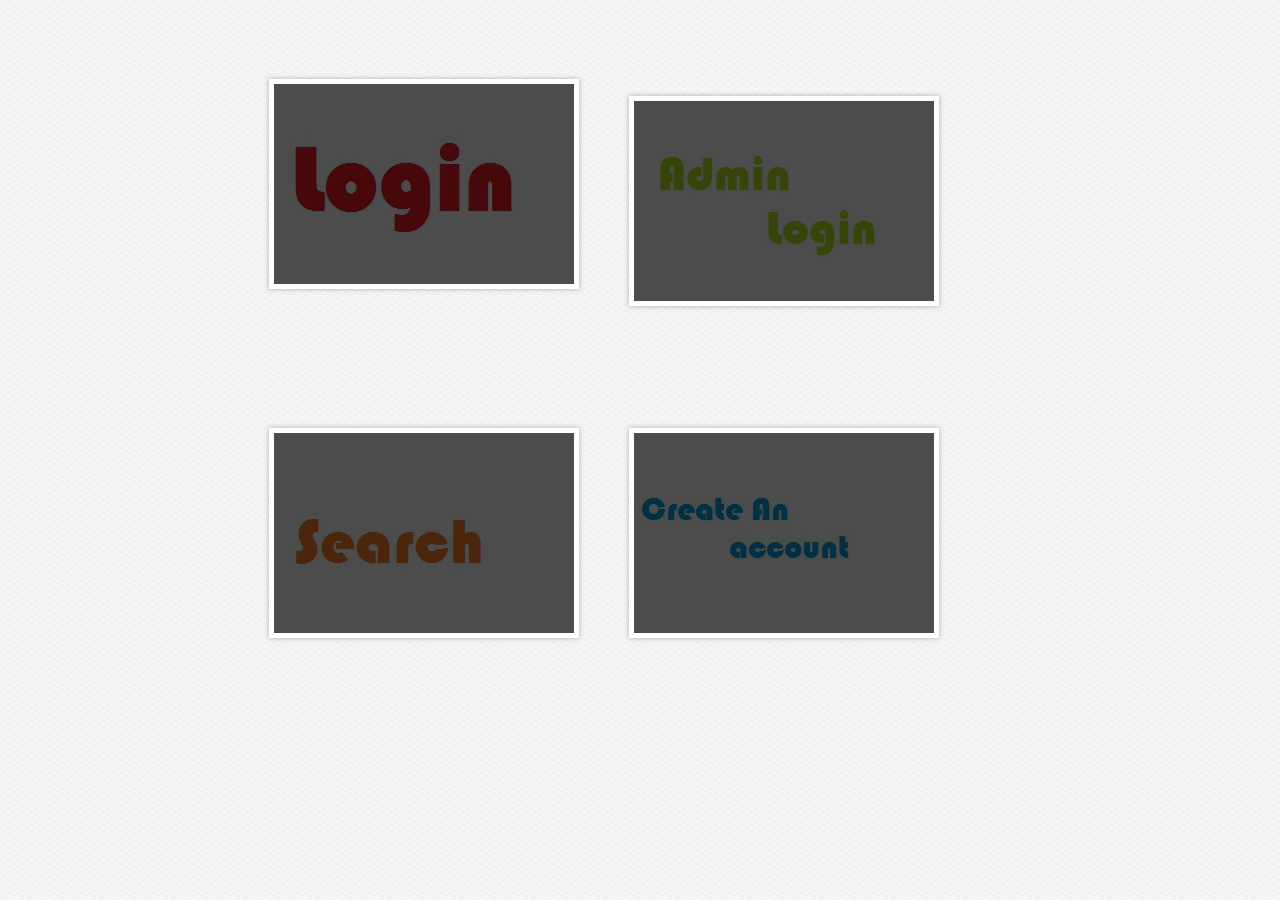
<file: index.html>
<!DOCTYPE HTML>
<html lang="en">
<head>
<title>user Identification System</title>
<meta http-equiv="Content-Type" content="text/html; charset=utf-8">
<meta http-equiv="X-UA-Compatible" content="IE=edge,chrome=1"> 
<link rel="stylesheet" href="css/style.css" type="text/css" media="screen"/>
<link rel="stylesheet" href="css/common.css" type="text/css" media="screen"/>
<link rel="stylesheet" href="css/fourtheffect.css" type="text/css" media="screen"/>
<link href='http://fonts.googleapis.com/css?family=Open+Sans:300,300italic,400italic,400,600,600italic,700,700italic,800,800italic' rel='stylesheet' type='text/css'>
</head>
<body>






<div class="main">
  <table width="822" height="650" border="0" cellpadding="10" cellspacing="10">
    <tr>
    <td width="330" height="305" align="center" valign="middle"><div class="view fourth-effect"> <a href="coding/login.html"><img src="images/1.jpg" /></a>
      <div class="mask"></div>
    </div>
      &nbsp;&nbsp;</td>
    <td width="429">&nbsp;&nbsp;&nbsp;&nbsp;&nbsp;&nbsp;&nbsp;&nbsp;&nbsp;&nbsp;&nbsp;
      &nbsp;&nbsp;&nbsp;&nbsp;&nbsp;&nbsp;&nbsp;&nbsp;&nbsp;&nbsp;&nbsp;&nbsp;&nbsp;&nbsp;&nbsp;&nbsp;&nbsp;&nbsp;&nbsp;&nbsp;&nbsp;&nbsp;&nbsp;&nbsp;&nbsp;&nbsp;&nbsp;&nbsp;
      <div class="view fourth-effect"> <a href="coding/admin_load.html"><img src="images/3.jpg" /></a>
        <div class="mask"></div>
      </div></td>
  </tr>
  <tr>
    <td><p>&nbsp;</p>
      <div class="view fourth-effect"> <a href="C:\Users\Sudheesh\Desktop\iud\coding\search\index.php"><img src="images/4.jpg" /></a>
      <div class="mask"></div>
    </div></td>
    <td align="center" valign="middle"><p>&nbsp;</p>
      <div class="view fourth-effect"> <a href="coding/create.html"><img src="images/2.jpg" /></a>
      <div class="mask"></div>
    </div></td>
  </tr>
</table>
</div>
                

</body>
</html>
</file>
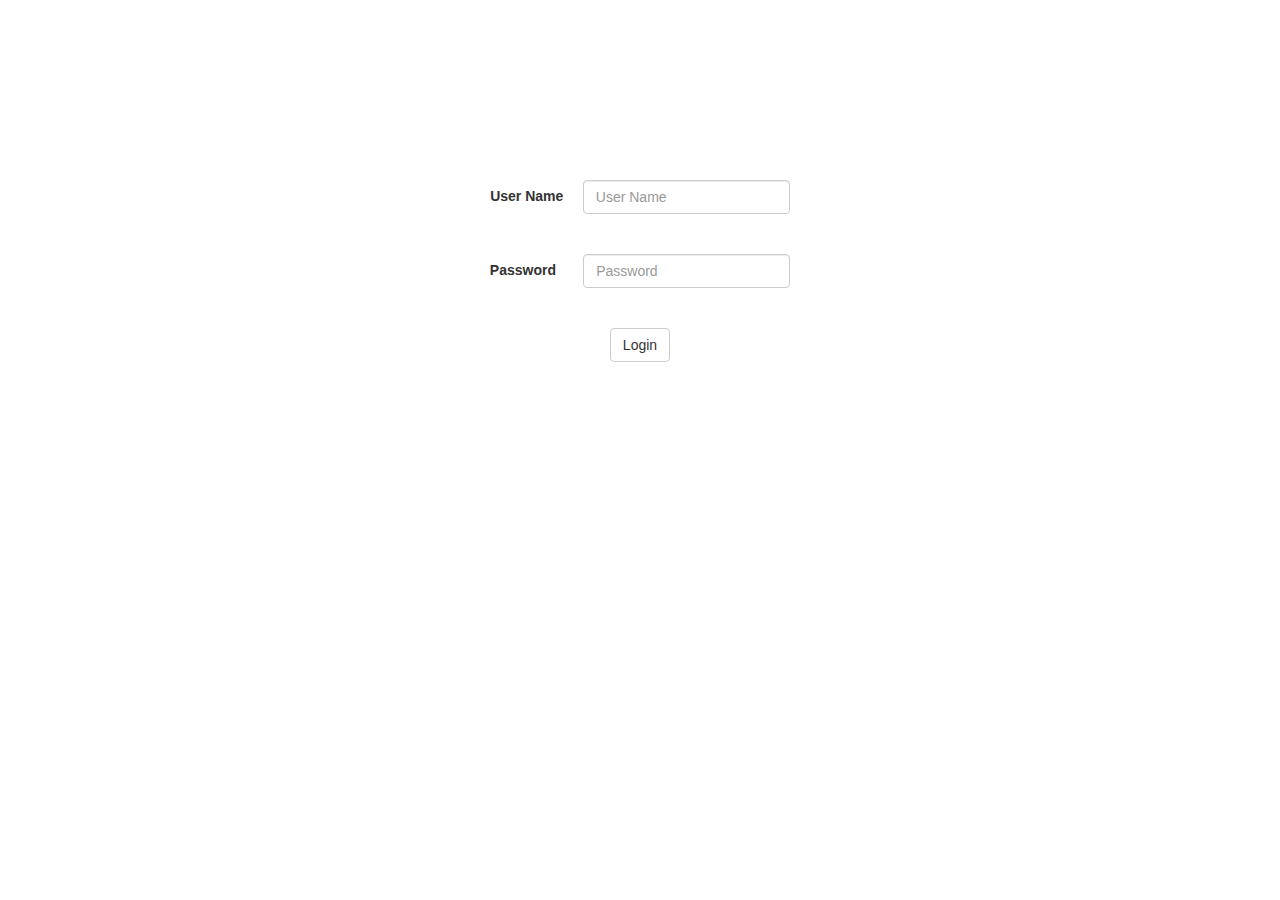
<file: coding/admin_load.html>
<!DOCTYPE html PUBLIC "-//W3C//DTD XHTML 1.0 Transitional//EN" "http://www.w3.org/TR/xhtml1/DTD/xhtml1-transitional.dtd">
<html xmlns="http://www.w3.org/1999/xhtml">
<head>
<meta http-equiv="Content-Type" content="text/html; charset=utf-8" />
<title>Admin Login</title>
<link href="../css/bootstrap.css" rel='stylesheet' type='text/css' />
</head>

<body bgcolor="#FF0000">
<div align="center">
<BR /><BR /><bR /><BR /><BR /><bR /><BR /><BR /><bR />

<form class="form-inline" method="post" action="login_admin.php">
  <div class="form-group">
    <label for="exampleInputName2">User Name</label>
  &nbsp;&nbsp;&nbsp;  <input type="text" class="form-control" placeholder="User Name" name="uname">
  </div><br><br><br>
  <div class="form-group">
    <label for="exampleInputEmail2">Password</label>
    &nbsp;&nbsp;&nbsp;&nbsp;&nbsp;&nbsp;<input type="password" class="form-control" id="exampleInputEmail2" placeholder="Password" name="pswd">
  </div><br><br><br>
  <button type="submit" class="btn btn-default">Login</button>
</form></div>
</body>
</html>
</file>
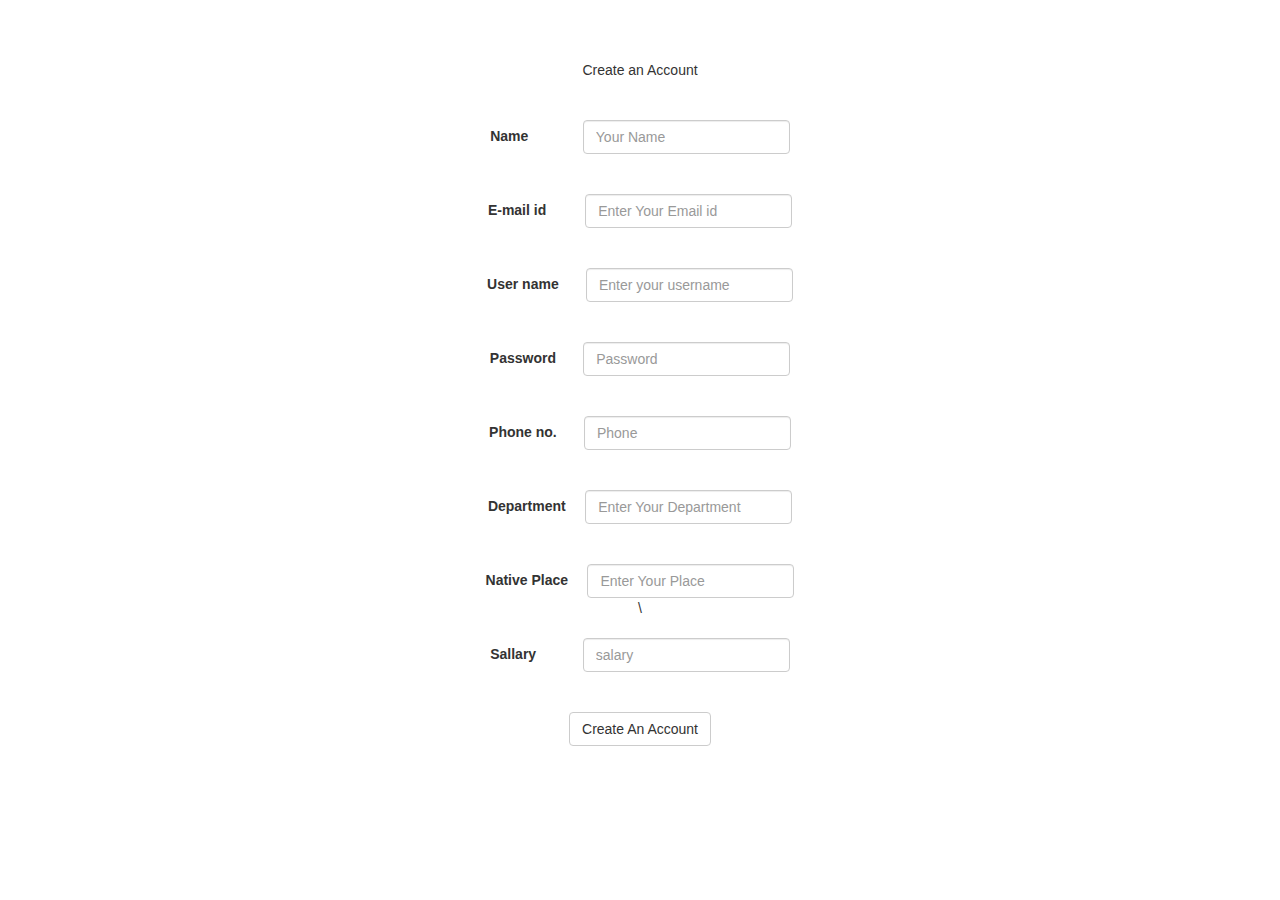
<file: coding/create.html>
<!DOCTYPE html PUBLIC "-//W3C//DTD XHTML 1.0 Transitional//EN" "http://www.w3.org/TR/xhtml1/DTD/xhtml1-transitional.dtd">
<html xmlns="http://www.w3.org/1999/xhtml">
<head>
<meta http-equiv="Content-Type" content="text/html; charset=utf-8" />
<title>Create Account</title>
<link href="../css/bootstrap.css" rel='stylesheet' type='text/css' />
</head>

<body>
<BR /><BR /><bR /><div align="center">Create an Account</div><br /><br />
<div align="center">
 <form class="form-inline" method="post" action="create.php">
  <div class="form-group">
    <label for="exampleInputName2">Name&nbsp;&nbsp;&nbsp;&nbsp;&nbsp;&nbsp;&nbsp;&nbsp;&nbsp;</label>
  &nbsp;&nbsp;&nbsp;  
  <input type="text" class="form-control" placeholder="Your Name" name="name">
  </div><br><br><br>
  <div class="form-group">
    <label for="exampleInputEmail2">E-mail id&nbsp;&nbsp;&nbsp;</label>
    &nbsp;&nbsp;&nbsp;&nbsp;&nbsp;&nbsp;<input type="email" class="form-control" id="exampleInputEmail2" placeholder="Enter Your Email id" name="email">
  </div><br><br><br>
  <div class="form-group">
    <label for="exampleInputEmail2">User name </label>
    &nbsp;&nbsp;&nbsp;&nbsp;&nbsp;&nbsp;<input type="text" class="form-control" id="exampleInputEmail2" placeholder="Enter your username" name="uname">
  </div><br><br><br>
  <div class="form-group">
    <label for="exampleInputEmail2">Password</label>
    &nbsp;&nbsp;&nbsp;&nbsp;&nbsp;&nbsp;<input type="password" class="form-control" id="exampleInputEmail2" placeholder="Password" name="pswd">
  </div><br><br><br>
  <div class="form-group">
    <label for="exampleInputEmail2">Phone no.</label>
    &nbsp;&nbsp;&nbsp;&nbsp;&nbsp;&nbsp;<input type="text" class="form-control" id="exampleInputEmail2" placeholder="Phone" name="ph">
  </div><br><br><br>
  <div class="form-group">
    <label for="exampleInputEmail2">Department</label>
    &nbsp;&nbsp;&nbsp;&nbsp;<input type="text" class="form-control" id="exampleInputEmail2" placeholder="Enter Your Department" name="dpt">
  </div><br><br><br>
  <div class="form-group">
    <label for="exampleInputEmail2">Native Place</label>
    &nbsp;&nbsp;&nbsp;
    <input type="text" class="form-control" id="exampleInputEmail2" placeholder="Enter Your Place " name="native">
  </div><br>
  \<br>
  <br>
  <div class="form-group">
    <label for="exampleInputEmail2">Sallary&nbsp;&nbsp;&nbsp;&nbsp;&nbsp;</label>
    &nbsp;&nbsp;&nbsp;&nbsp;&nbsp;&nbsp;<input type="text" class="form-control" id="exampleInputEmail2" placeholder="salary" name="salary">
  </div><br><br><br>
 <button type="submit" class="btn btn-default">Create An Account</button>
</form>
                        
</div>

</body>
</html>
</file>
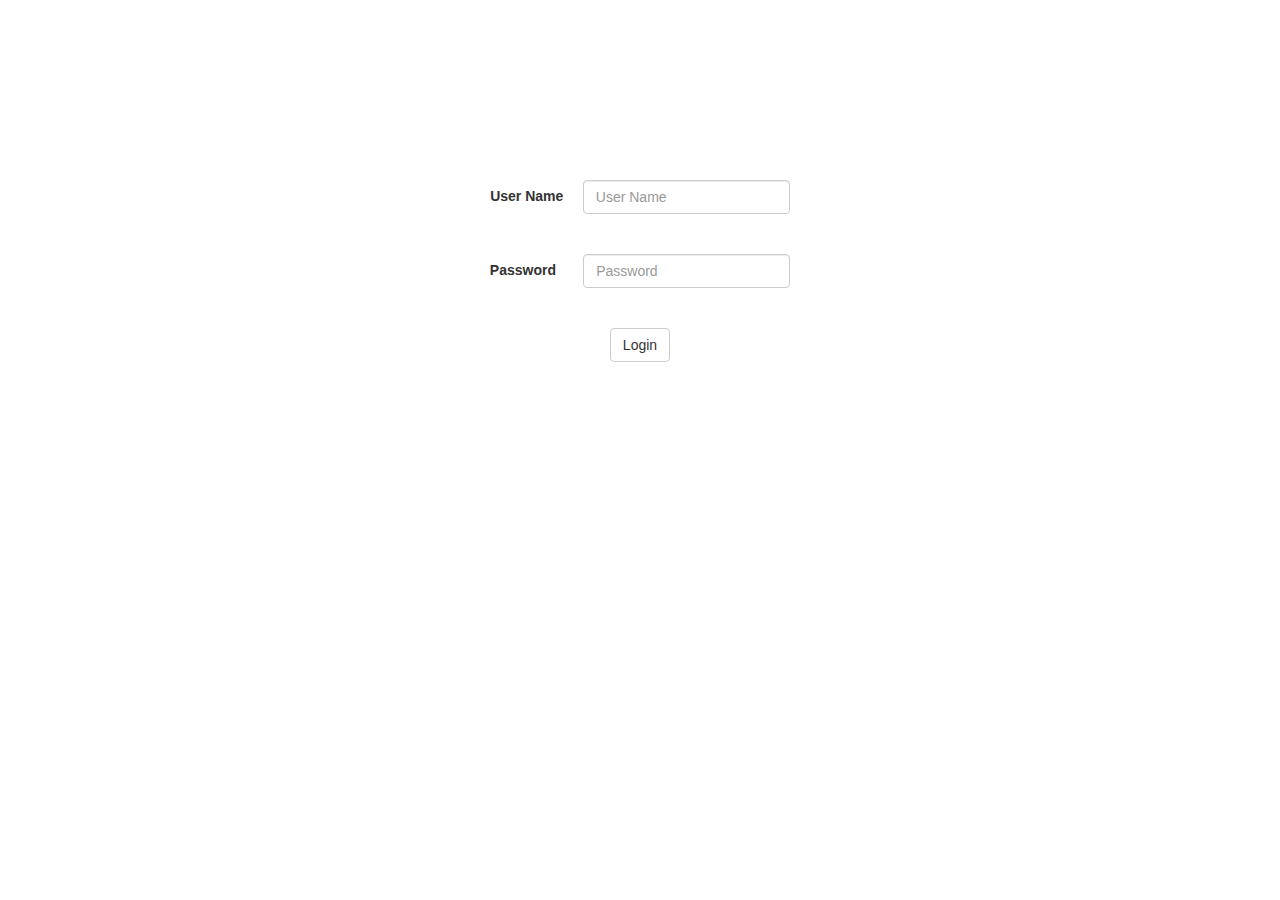
<file: coding/login.html>
<!DOCTYPE html PUBLIC "-//W3C//DTD XHTML 1.0 Transitional//EN" "http://www.w3.org/TR/xhtml1/DTD/xhtml1-transitional.dtd">
<html xmlns="http://www.w3.org/1999/xhtml">
<head>
<meta http-equiv="Content-Type" content="text/html; charset=utf-8" />
<title>Login ..</title>
<link href="../css/bootstrap.css" rel='stylesheet' type='text/css' />
</head>

<body bgcolor="#FF0000">
<div align="center">
<BR /><BR /><bR /><BR /><BR /><bR /><BR /><BR /><bR />

<form class="form-inline" method="post" action="login.php">
  <div class="form-group">
    <label for="exampleInputName2">User Name</label>
  &nbsp;&nbsp;&nbsp;  <input type="text" class="form-control" placeholder="User Name" name="uname">
  </div><br><br><br>
  <div class="form-group">
    <label for="exampleInputEmail2">Password</label>
    &nbsp;&nbsp;&nbsp;&nbsp;&nbsp;&nbsp;<input type="password" class="form-control" id="exampleInputEmail2" placeholder="Password" name="pswd">
  </div><br><br><br>
  <button type="submit" class="btn btn-default">Login</button>
</form></div>
</body>
</html>
</file>
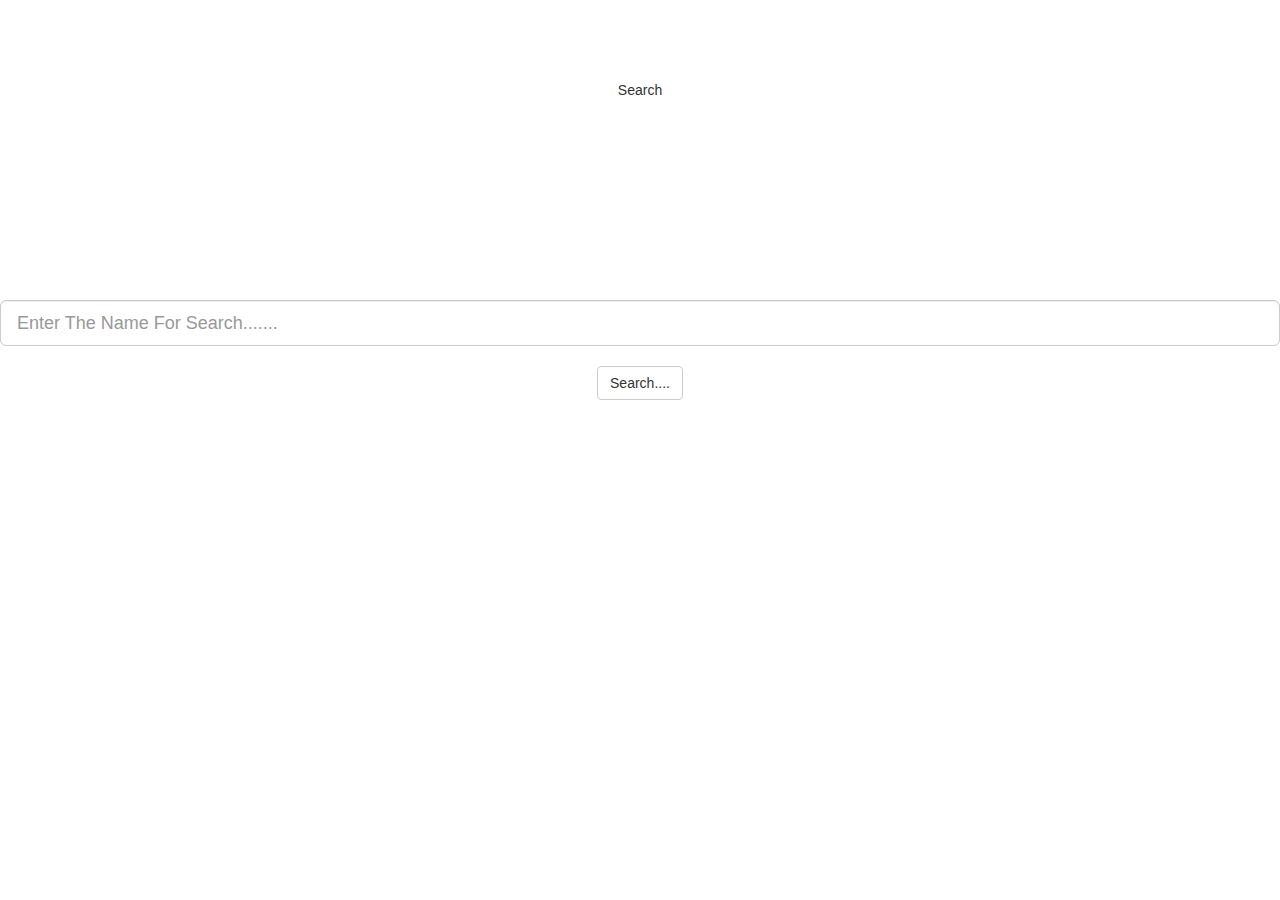
<file: coding/search.html>
<!DOCTYPE html PUBLIC "-//W3C//DTD XHTML 1.0 Transitional//EN" "http://www.w3.org/TR/xhtml1/DTD/xhtml1-transitional.dtd">
<html xmlns="http://www.w3.org/1999/xhtml">
<head>
<link href="../css/bootstrap.css" rel='stylesheet' type='text/css' />

<meta http-equiv="Content-Type" content="text/html; charset=utf-8" />
<title>Search the Value</title>
</head>

<body><div align="center"><br /><br /><br /><br />Search<br /><br /><br /><br /><br /><br /><br /><br /><br /><br /><br />
 <input class="form-control input-lg" type="text" placeholder="Enter The Name For Search......."><br></div>
                        <div align="center"><button type="submit" class="btn btn-default">Search....</button></div>
</body>
</html>
</file>
<file: css/style.css>
/* CSS3 STYLE GENERIC */
.view {
   width: 300px;
   height: 200px;
   margin: 10px;
   float: left;
   border: 5px solid #fff;
   overflow: hidden;
   position: relative;
   text-align: center;
   box-shadow: 0px 0px 5px #aaa;
   cursor: default;
}
.view .mask, .view .content {
   width: 300px;
   height: 200px;
   position: absolute;
   overflow: hidden;
   top: 0;
   left: 0;
}
.view img {
   display: block;
   position: relative;
}
.view a.info {
   background:url(../img/link.png) center no-repeat;
   display: inline-block;
   text-decoration: none;
   padding:0;
   text-indent:-9999px;
   width:20px;
   height:20px;
}
</file>
<file: css/common.css>
/* LAYOUT STYLE */

html, body {
	background:#eaeaea url(../img/bg.png) repeat;
	font-size:12px;
	font-family:"Open Sans", serif;
	min-width:960px;
	margin:0;
	padding:0;
	color:#aaa;
}

a {
	-moz-transition:color 0.3s ease-out;
	-webkit-transition:color 0.3s ease-out;
	-o-transition:color 0.3s ease-out;
	-ms-transition:color 0.3s ease-out;
	transition:color 0.3s ease-out;
}

h1 {
	font-size:60px;
	font-weight:400;
	padding-top: 0px;	
	margin: 0;
	text-align:center;
	color:#333;
	text-shadow:1px 1px 5px rgba(0,0,0,0.2);
}

h1 small{
	font-size:12px;
	text-transform:uppercase; 
	letter-spacing: 0.2em;
	line-height: 40px;
	display: block;
}

h1 span{
	font-size:18px;
	font-weight:400;
	font-style:italic;
	text-transform:uppercase; 
	line-height:10px;
	letter-spacing: 0.2em; 
	display: block;
}

h1 a {
	text-decoration:none; 
	color:#00c6ff;
	font-style:italic;
}

.top {
	background:#222;
	height:30px;
	line-height:30px;
	width:100%;
	box-shadow:0 1px 2px rgba(0,0,0,0.6);
	margin-bottom:20px;
}
.top_content {
	width:680px;
	text-align:center;
	font-size:12px;
	margin:0 auto;
	text-transform:uppercase;	
}
.top_content a {
	color:#aaa;
	text-decoration:none;
}
.top_content a:hover {
	color:#fff;
}
/* MENU STYLE */

header {
	width:680px;
	margin:0 auto;	
	position:relative;
	padding:50px 0;
}
header nav#topmenu ul {
	margin:0;
	padding:0;
}
header nav#topmenu ul li {
	float:left;
	font-size:10px;	
	list-style:none;
	background:#222;
	position:relative;
	text-align:center;
	text-transform:uppercase;
	width:100px;
	margin:0 16px;	
	line-height:30px;
}
header nav#topmenu ul li a {
	color:#aaa;	
	text-decoration:none;
}
header nav#topmenu ul li a:hover {
	color:#fff;	
}
header nav#topmenu ul li.active {
	color:#fff;	
}
.main{
	position:relative;
    width:802px;
    margin: 0 auto;
	padding:20px 0;
}
</file>
<file: css/fourtheffect.css>
/* CSS3 EFFECTS */

/* FOURTH EFFECTS */

.fourth-effect .mask {
	position:absolute; /* Center the mask */
	top:50px;
	left:100px;
	cursor:pointer;
    border-radius: 50px;
    border-width: 50px;
    display: inline-block;
    height: 100px;
    width: 100px;
	border: 50px solid rgba(0, 0, 0, 0.7);
	-moz-box-sizing:border-box;
    -webkit-box-sizing:border-box;
    box-sizing:border-box;
	opacity:1;
	visibility:visible;
	-moz-transform:scale(4);
	-webkit-transform:scale(4);
	-o-transform:scale(4);
	-ms-transform:scale(4);
	transform:scale(4);
	-moz-transition:all 0.3s ease-in-out;
	-webkit-transition:all 0.3s ease-in-out;
	-o-transition:all 0.3s ease-in-out;
	-ms-transition:all 0.3s ease-in-out;
	transition:all 0.3s ease-in-out;
}
.fourth-effect:hover .mask {
   opacity: 0;
   border:0px solid rgba(0,0,0,0.7);
   visibility:hidden;
}
</file>
